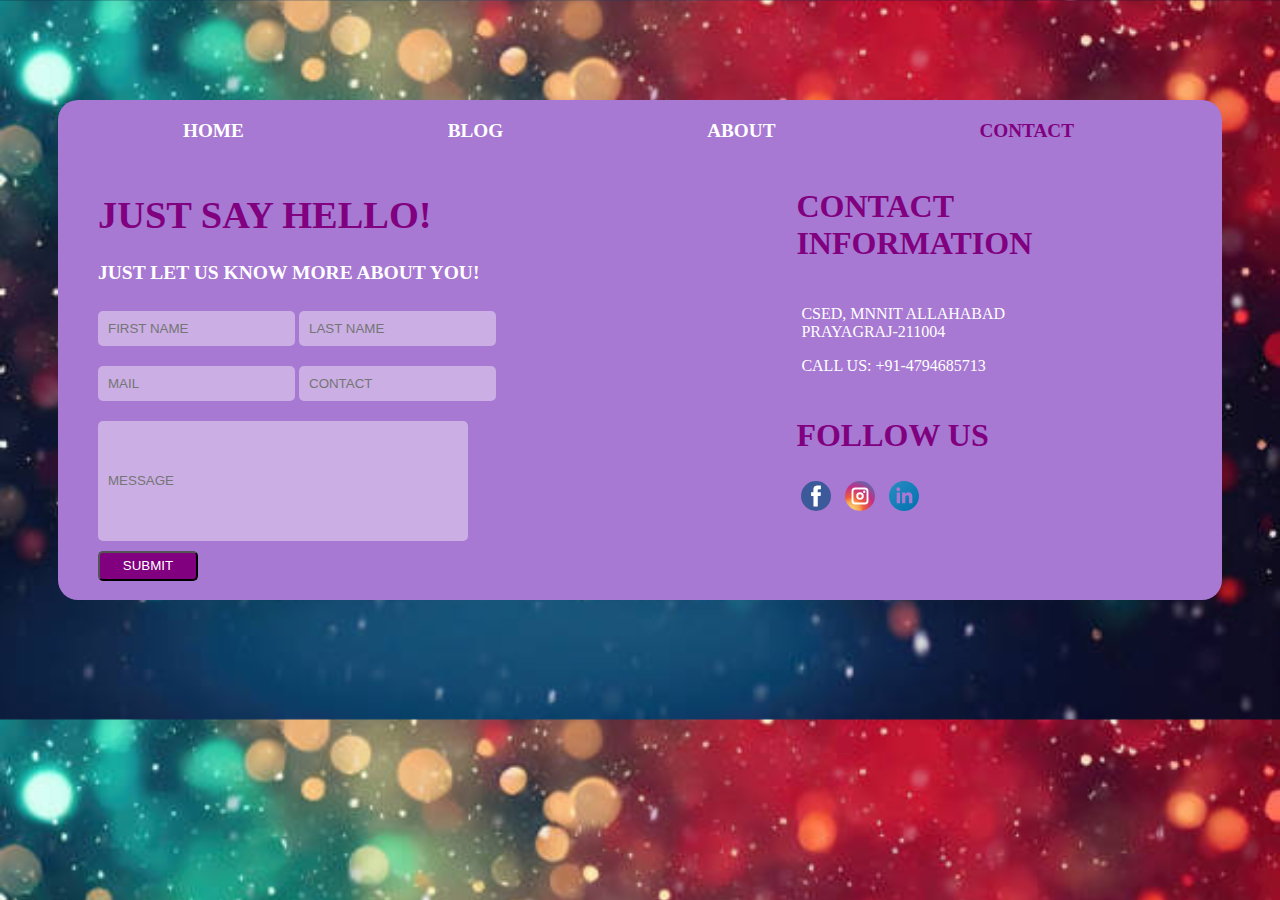
<file: task1/index.html>
<!DOCTYPE html>
<html lang="en">

<head>
    <meta charset="UTF-8">
    <meta name="viewport" content="width=device-width, initial-scale=1.0">
    <title>Task 1</title>
    <link rel="stylesheet" href="index.css">
</head>

<body>
    <div class="main">

        <div class="nav">
            <ul>
                <li>HOME</li>
                <li>BLOG</li>
                <li>ABOUT</li>
                <li style="color: purple;">CONTACT</li>
            </ul>
        </div>
        <div class="main2">
            <div class="left">
                <div class="form-Section">
                    <div class="head">
                        <h1>JUST SAY HELLO!</h1>
                    </div>
                    <div class="sub-head">
                        <h2>JUST LET US KNOW MORE ABOUT YOU!</h2>
                    </div>
                    <form action="">
                        <div class="inBox">
                            <input type="text" placeholder="FIRST NAME">
                            <input type="text" placeholder="LAST NAME">
                        </div>
                        <div class="inBox">
                            <input type="text" placeholder="MAIL">
                            <input type="text" placeholder="CONTACT">
                        </div>
                        <div class="inBox2">
                            <input type="textarea" placeholder="MESSAGE">
                        </div>
                        <button>SUBMIT</button>
                    </form>
                </div>
            </div>
            <div class="right">
                <div class="rightSubhead">
                    <h1>CONTACT INFORMATION</h1>
                </div>
                <div class="desc">
                    <p>CSED, MNNIT ALLAHABAD
                        PRAYAGRAJ-211004</p>
                    <p>CALL US: +91-4794685713</p>
                </div>
                <div class="follow">
                    <h1>FOLLOW US</h1>
                    <img src="images/facebook.svg" alt="f">
                    <img src="images/instagram.svg" alt="i">
                    <img src="images/linkedin.svg" alt="l">
                </div>
            </div>
        </div>
    </div>

</body>

</html>
</file>
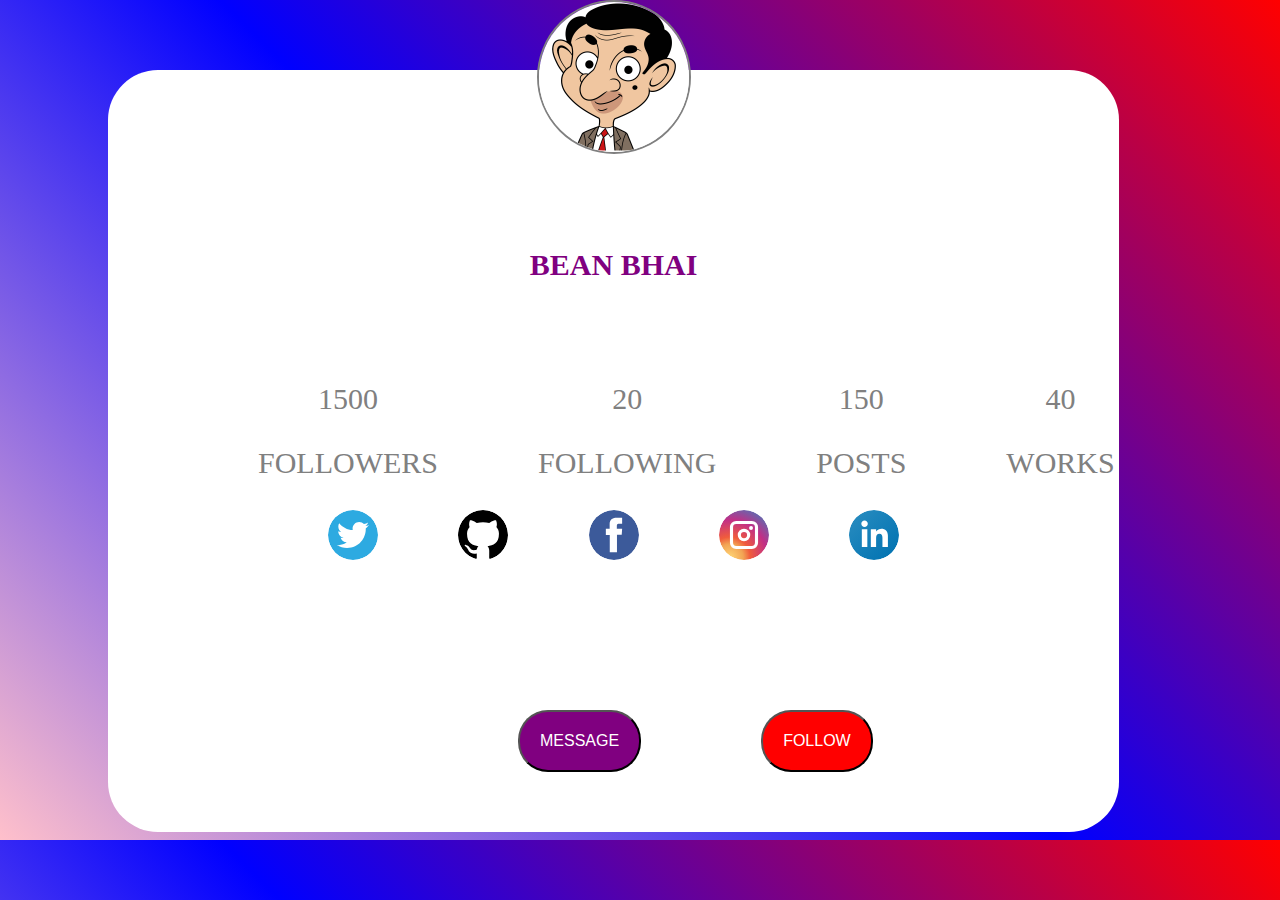
<file: task2/index.html>
<!DOCTYPE html>
<html lang="en">

<head>
    <meta charset="UTF-8">
    <meta name="viewport" content="width=device-width, initial-scale=1.0">
    <title>task2</title>
    <link rel="stylesheet" href="index.css">
</head>

<body>
    <div class="main">
        <div class="box">
            <img src="./images/pro.webp" alt="">
            <h1>BEAN BHAI</h1>
            <div class="list">
                <div class="item">
                    <p>1500</p>
                    <p>FOLLOWERS</p>
                </div>
                <div class="item">
                    <p>20</p>
                    <p>FOLLOWING</p>
                </div>
                <div class="item">
                    <p>150</p>
                    <p>POSTS</p>
                </div>
                <div class="item">
                    <p>40</p>
                    <p>WORKS</p>
                </div>
            </div>
            <div class="list-icon">
                <img src="./images/twitter.svg" alt="">
                <img src="./images/github.svg" alt="">
                <img src="./images/facebook.svg" alt="">
                <img src="./images/instagram.svg" alt="">
                <img src="./images/linkedin.svg" alt="">
            </div>
            <div class="but-box">
                <div class="bt"><button>MESSAGE</button></div>
                <div class="bt"><button style="background-color: red;">FOLLOW</button></div>

            </div>
        </div>
    </div>
</body>

</html>
</file>
<file: task1/index.css>
* {
    padding: 0;
}

body {
    background-image: url(images/bg.jpg);
    background-size: cover;
}

.main {
    background-color: rgb(167, 121, 210);
    margin-top: 100px;
    margin-bottom: 100px;
    margin-left: 50px;
    margin-right: 50px;
    height: 500px;
    border-radius: 20px;

}

.nav {
    margin-top: 50px;
}

.nav ul {
    list-style-type: none;
    padding-top: 20px;
    margin: 25px;
}

.nav li {
    margin: 50px;
    display: inline;
    padding: 50px;
    font-size: larger;
    font-weight: bold;
    color: white;
    padding: 50px;
}

.main2 {
    display: flex;
    flex-direction: row;
}

.left {
    width: 60%;
    margin: 20px;
    margin-top: 0;
}



.form-Section {
    margin: 20px;
}

.form-Section .head {
    font-size: larger;
    color: purple;
}

.form-Section .sub-head {
    font-size: small;
    color: white;
}

.inBox {
    padding: 10px;
    padding-left: 0;
}

.inBox2 {
    padding: 10px;
    padding-left: 0;
}

.inBox2 input {
    width: 350px;
    height: 100px;
    border-radius: 5px;
    background: rgba(255, 255, 255, 0.4);
    border: none;
}

input {
    background: rgba(255, 255, 255, 0.4);
    border: none;
    border-radius: 5px;
    border: none;
    padding: 10px;
}

button {
    color: white;
    background-color: purple;
    border-radius: 5px;
    height: 30px;
    width: 100px
}

.right {
    margin-top: 20px;
    margin-top: 0;

}

.rightSubhead h1 {
    width: 100px;
    color: purple;
    font-weight: bold;
}

.desc {
    padding: 5px;
    color: white;
    width: 220px;
}

.follow h1 {
    color: purple;
}

.follow img {
    height: 30px;
    width: 30px;
    padding: 5px;
}
</file>
<file: task2/index.css>
* {
    padding: 0;
}

body {
    background: linear-gradient(45deg, pink, blue, red 100%);
}

.box {
    text-align: center;
    margin-Top: 70px;
    margin-left: 100px;
    margin-right: 100px;
    background-color: white;
    border-radius: 50px;
    width: 80%;
}

.box h1 {
    color: purple;
    font-size: 30px;
    font-weight: bold;
}

.box p {
    color: gray;
    font-size: 30px;
}

.box img {
    width: 150px;
    border-radius: 50%;
    margin: auto;
    border: 2px solid gray;
    position: relative;
    bottom: 70px;
}

.list {
    margin-left: 100px;
    display: flex;
    flex-direction: row;
}

.list .item {
    padding: 50px;
}

.list-icon {
    display: flex;
    flex-direction: row;
}

.list-icon {
    padding-left: 180px;
    padding-right: 180px;
}

.list-icon img {
    border: none;
    width: 50px;
    width: 50px;
    padding: 20px;
}

.but-box {
    margin-left: 350px;
    display: flex;
    flex-direction: row;
}

.but-box .bt {
    padding: 60px;
}

.but-box button {
    padding: 20px;
    border-radius: 30px;
    background-color: purple;
    color: white;
    font-size: medium;


}
</file>
